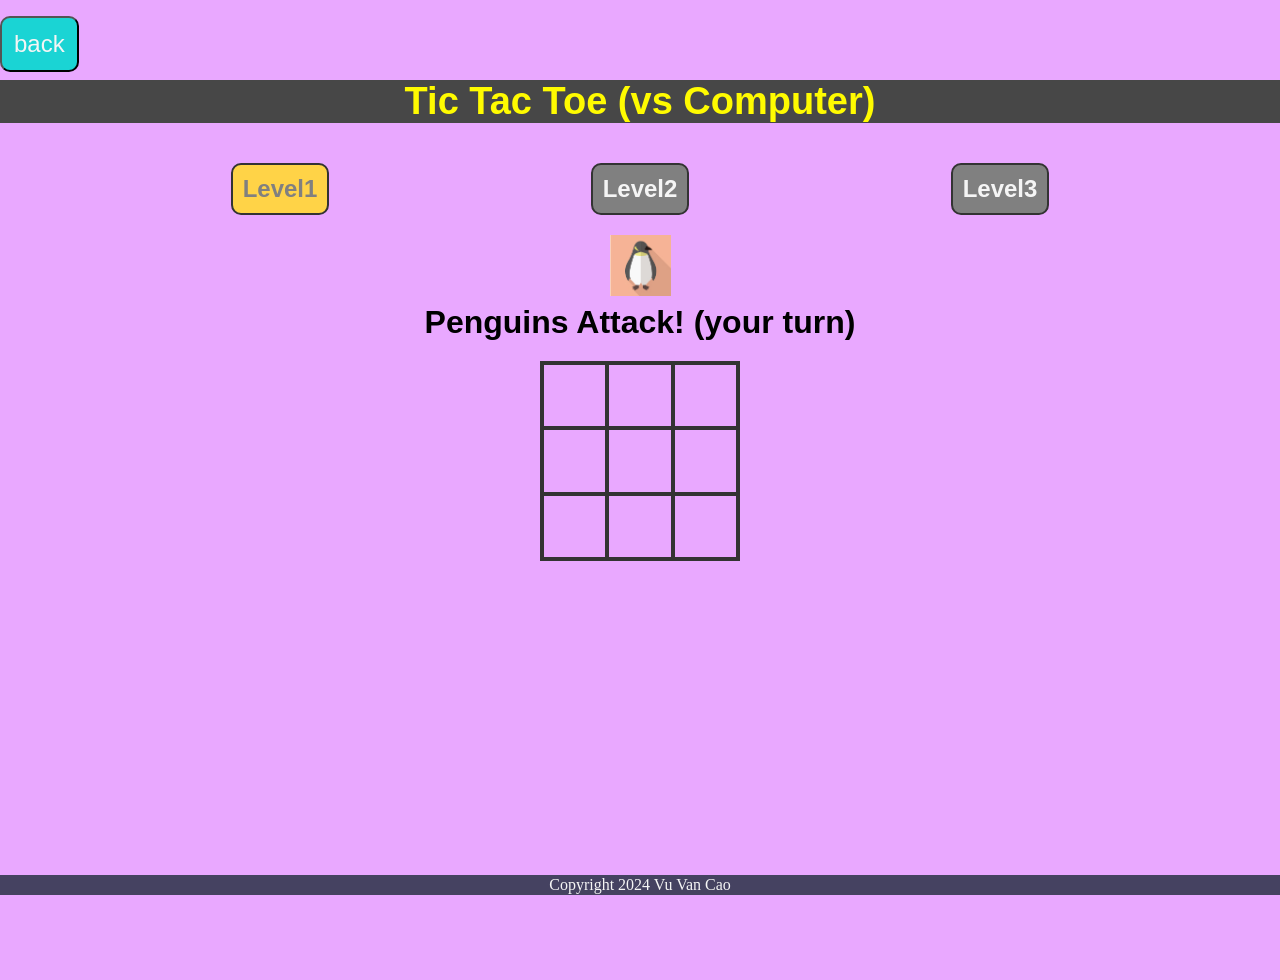
<file: index.html>
<!DOCTYPE html>
<html lang="ja">
<head>
    <meta charset="UTF-8">
    <meta name="viewport" content="width=device-width, initial-scale = 1.0">
    <title>Tic Tac Toe</title>
    <link rel="icon" href="tic_tac_toe.ico">
    <link rel="stylesheet" href="css/animate.css">
    <link rel="stylesheet" href="css/tic_tac_toe.css">

</head>
<body>
    <div class="back">
        <button id="btn99" class="btn" type="button" onclick="history.back()">back</button>
    </div>
    <div class="wrapper">
        <header>Tic Tac Toe (vs Computer)</header>
        <div class="game-container">
            <div class="level-container">
                <div class="level-box" id="levelBox">
                    <div class="level" id="level_1" type="button">Level1</div>
                    <div class="level" id="level_2" type="button">Level2</div>
                    <div class="level" id="level_3" type="button">Level3</div>
                </div>
            </div>
            <div class="message-container">
                <div id="msgtext"></div>
            </div>
            <div class="squares-container">
                <div class="squares-box" id="squaresBox">
                    <div class="square" id="a_1"></div>
                    <div class="square" id="a_2"></div>
                    <div class="square" id="a_3"></div>
                    <div class="square" id="b_1"></div>
                    <div class="square" id="b_2"></div>
                    <div class="square" id="b_3"></div>
                    <div class="square" id="c_1"></div>
                    <div class="square" id="c_2"></div>
                    <div class="square" id="c_3"></div>
                </div>
            </div>
            <div class="btn-container">
                <div class="js-hidden" id="newgame-btn">
                    <button id="btn90" class="btn" type="button" >New Game</button>
                </div>
            </div>
        </div>
    </div>

    <footer>
        <p>Copyright 2024 Vu Van Cao</p>
    </footer>

    <script src="https://ajax.googleapis.com/ajax/libs/jquery/1.12.0/jquery.min.js"></script>
    <script type="text/javascript" src="js/snowfall.jquery.min.js"></script>
    <script src="js/tic_tac_toe.js"></script>

</body>
</file>
<file: css/tic_tac_toe.css>
@charset "utf-8";
html{
    font-size: 16px;
}

*,*::before, *::after{
    box-sizing: border-box;
}

body{
    margin: 0;
    line-height: normal;
    font-family: "Helvetica Neue",
    Arial, 
    "Hiragino Kaku Gothic ProN",
    "Hiragino Sans",
    Meiryo,
    sans-serif;
    background-color: rgb(233,168,277);
    overflow:hidden;
}
p{
    margin: 0;
    padding: 0;
}

header{
    margin-top: 8px;
    color: rgb(255,251,0);
    font-size: 38px;
    font-weight: bold;
    text-align: center;
    background-color: rgb(71,71,71);
}

.wrapper{
    position: relative;
    max-width: 100vw;
    min-height: 100vh;
    margin: 0;
    padding: 0;
    padding-bottom: 23px;
    text-align: center;
}

.game-container{
    padding: 40px 0;
}

.message-container{
    margin-bottom: 20px;
    font-size: 2em;
    font-weight: bold;
    overflow: hidden;
}
.js-hidden{
    display: none;
}

.level-container{
    margin: 0px 100px 20px;
    font-size: 1em;
    font-weight: bold;
}
.level-box{
    display: flex;
    justify-content: space-around;
}
.level{
    padding: 10px;
    border-radius: 10px;
    font-size: 24px;
    user-select: none;
    cursor: pointer;
}
.level-non-selected{
    color: whitesmoke;
    background: grey;
    border: solid 2px #333;
}
.level-selected{
    color: grey;
    background: #ffd347;
    border: solid 2px #333;
}

.squares-container{
    display: flex;
    flex-wrap: wrap;
    margin: 0 auto;
    width: 200px;
}

.squares-box{
    width: 200px;
    height: 200px;
    display: flex;
    flex-wrap: wrap;
    border: solid 2px #333;
} 

 .square{
    position: relative;
    width: calc(196px/3);
    height: calc(196px/3);
    border: solid 2px #333;
} 
.js-pen-checked::before{
    position: absolute;
    top: 0;
    left: 0;
    width: 61px;
    height: 61px;
    content: "";
    background-image: url(../img/penguins.jpg);
    background-size: contain;
}
.js-bear-checked::before{
    position: absolute;
    top: 0;
    left: 0;
    width: 61px;
    height: 61px;
    content: "";
    background-image: url(../img/whitebear.jpg);
    background-size: contain;
}
.js-clickable{
    content: "";
}
.js-unclickable{
    pointer-events: none;
}

/* winner-line high-light */
.js-pen-highLight{
    border: solid 2px red;
}
.js-bear-highLight{
    border: solid 2px blue;
}

.btn{
    margin-top: 8px;
    padding: 12px;
    border-radius: 10px;
    color: whitesmoke;
    font-size: 24px;
    background: rgb(26,212,212);
    user-select: none;
    cursor: pointer;
}

.back{
    margin-top:8px;
    text-align: left;
}

.btn-container{
    padding-top: 40px;
}

#btn90:hover{
    background-color: #ffd347;
    transition-duration: 0.4s;
}

footer>p{
    position: absolute;
    bottom: 5px;
    width: 100%;
    margin: 0px;
    padding: 1px;
    color: whitesmoke;
    font: 16px Rajdhani;
    text-align: center;
    background: rgb(1,24,31,0.7);
}

@media screen and (max-width: 480px){
    .wrapper{
        padding-bottom:23px;
    }
    .btn-container{
        padding-top: 2px;
    }
    header{
        font-size: 24px;
    }
    #msgtext{
        font-size: 20px;
    }
}
</file>
